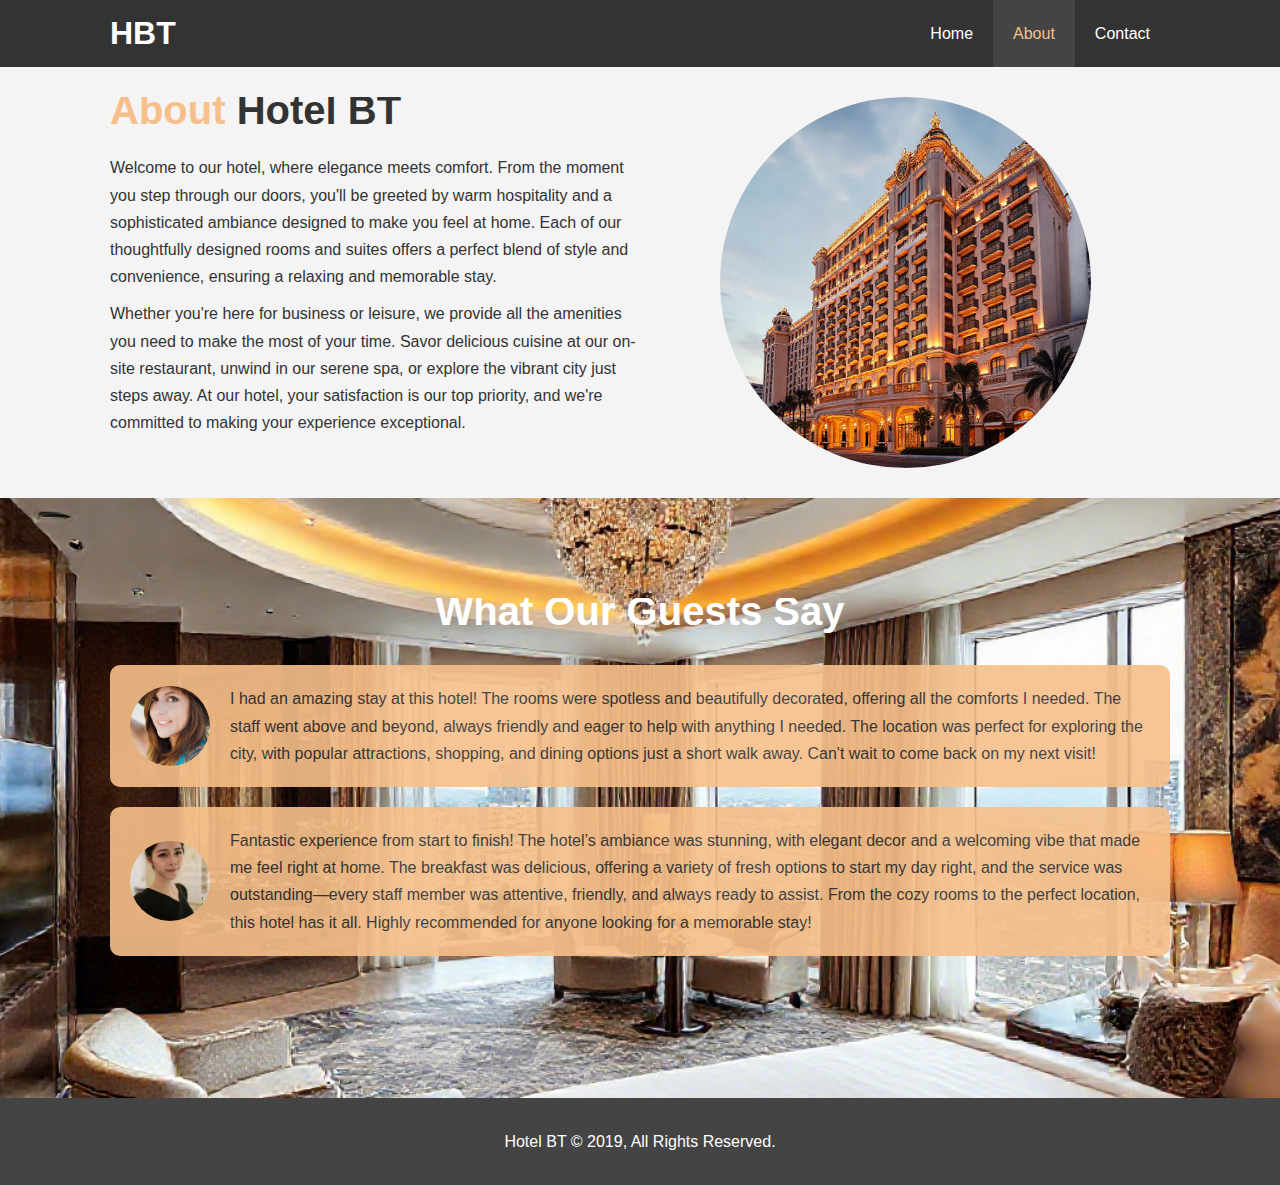
<file: hotel_website/about.html>
<!DOCTYPE html>
<html lang="en">
<head>
<meta charset="UTF-8">
<meta name="viewpoint" content=device-width,
initial-scale="1.0">
<meta http-equiv="X-UA-Compatible" content="ie=edge">
<meta name="description" content="Welcome to the most extraordinary hotel in Boston Massachusetts">
<meta name="keywords" content="hotel, boston hotel, new england hotel">
<link rel = "stylesheet" href="css/style.css">
<title>Hotel BT | About</title>
</head>
<body>
<header>
    
<nav id="navbar">
    <div class = "container">
   
    <h1 class="logo"><a href = "index.html">HBT</a></h1>
    <ul>
        <li><a href="index.html">Home</a></li>
        <li><a class="current" href="about.html">About</a></li>
        <li><a href="contact.html">Contact</a></li>
      

    </ul>
</div>
</nav>

</header>
<section id="about-info" class="bg-light py-3">
    <div class="container">
        <div class="info-left">
            <h1 class="l-heading"><span class="text-primary">About</span> Hotel BT</h1>
            <p>Welcome to our hotel, where elegance meets comfort. From the moment you step through our doors, you'll be greeted by warm hospitality and a sophisticated ambiance designed to make you feel at home. Each of our thoughtfully designed rooms and suites offers a perfect blend of style and convenience, ensuring a relaxing and memorable stay.</p>
            <p>Whether you're here for business or leisure, we provide all the amenities you need to make the most of your time. Savor delicious cuisine at our on-site restaurant, unwind in our serene spa, or explore the vibrant city just steps away. At our hotel, your satisfaction is our top priority, and we're committed to making your experience exceptional.</p>

        </div>
        <div class="info-right">
            <img src="./images/about.png" alt="hotel">

        </div>
    </div>
</section>
<div class="clr"></div>
<section id="testimonials" class="py-3">
    <div class="container">
        <h2 class="l-heading">What Our Guests Say</h2>
        <div class="testimonials bg-primary">
            <img src="./images/person1.jpeg" alt="Jen">
            <p>
                I had an amazing stay at this hotel! The rooms were spotless and beautifully decorated, offering all the comforts I needed. The staff went above and beyond, always friendly and eager to help with anything I needed. The location was perfect for exploring the city, with popular attractions, shopping, and dining options just a short walk away. Can't wait to come back on my next visit!
            </p>
        </div>

        <div class="testimonials bg-primary">
            <img src="./images/person2.jpeg" alt="Samantha">
            <p>
                Fantastic experience from start to finish! The hotel’s ambiance was stunning, with elegant decor and a welcoming vibe that made me feel right at home. The breakfast was delicious, offering a variety of fresh options to start my day right, and the service was outstanding—every staff member was attentive, friendly, and always ready to assist. From the cozy rooms to the perfect location, this hotel has it all. Highly recommended for anyone looking for a memorable stay!
            </p>
        </div>


    </div>
</section>


<footer id="main-footer">
    <p>Hotel BT &copy; 2019, All Rights Reserved.</p>
</footer>


</body>
</html>
</file>
<file: hotel_website/css/style.css>
*{
    margin: 0;
    padding: 0;
    box-sizing: border-box;
}

html,body{
    font-family:'Segoe UI', Tahoma, Geneva, verdana, sans-serif;
    line-height: 1.7em;

}

a{
    color:#333;
    text-decoration: none;

}

h1,h2,h3{
    padding-bottom: 20px;
}

p{
    margin:10px 0;

}

.container{
    margin:auto;
    max-width:1100px;
    overflow:auto;
    padding:0 20px;
}

.text-primary{
    color:#f7c08a;
}

.lead{
    font-size: 20px;
}

.btn{
    display: inline-block;
    font-size: 18px;
    color:#fff;
    background:#333;
    padding: 13px 20px;
    border: none;
    cursor: pointer;
}

.btn:hover{
    background: #f7c08a;
    color:#333;

}
.btn-light{
    background:#f4f4f4;
    color:#333;
}

.bg-dark {
    background:#333;
    color:#fff;
}

.bg-light {
    background:#f4f4f4;
    color:#333;
}

.bg-primary {
    color:#333;
    background:#f7c08a;
}

.clr{
    clear:both;
}

.l-heading{
    font-size:40px;
    
}

.py-1{padding:10px 0; }
.py-21{padding:20px 0; }
.py-3{padding:30px 0; }
.py-4{padding:40px 0; }


#navbar{
    background:#333;
    color:#fff;
    overflow:auto;
}

#navbar a {
    color:#fff;

}

#navbar h1{
    float:left;
    padding-top:20px;

}

#navbar ul{
    list-style:none;
    float:right;
    }
#navbar ul li{
    float:left;

}

#navbar ul li a{
    display: block;
    padding: 20px;
    text-align:center;
}

#navbar ul li a:hover,
#navbar ul li a.current{

    background:#444 ;
    color:#f7c08a;
}

#showcase{
    background: url('../images/hotel1.png') no-repeat
    center center/cover;
    height:600px;
}

#showcase .showcase-content{
    color:#fff;
    text-align: center;
    padding-top: 170px;
}

#showcase .showcase-content h1{
    font-size: 60px;
    line-height: 1.2em;
}

#showcase .showcase-content p{
    padding-bottom: 20px;
    line-height: 1.7em;
}
#home-info{
    height:400px;
}

#home-info .info-img{
    float:left;
    width:50%;
    background:url('../images/hotel.png') no-repeat;
    min-height: 100%;
}
#home-info .info-content{
    float: right;
    width: 50%;
    height:100%;
    text-align:center;
    padding:50px 30px;
    overflow:hidden;
}

#home-info .info-content p{
    padding-bottom:30px;

}

.box{
    float: left;
    width: 33.3%;
    padding: 50px;
    text-align: center;
}

.box i{
    margin-bottom: 10px;
}

#about-info .info-right{
    float:right;
    width:50%;
    min-height:100%;
}

#about-info .info-right img{
    display:block;
    margin:auto;
    width:70%;
    border-radius:50%
}

#about-info .info-left{
    float:left;
    width:50%;
    min-height:100%
}

#testimonials{
    height:600px;
    background:url('../images/inside.png') no-repeat
    center center/cover;
    padding-top:100px;
}

#testimonials h2{
    text-align:center;
    color:#fff;
    padding-bottom:40px;
}

#testimonials .testimonials {
    display: flex;
    align-items: center;
    padding: 20px;
    border-radius: 10px;
    margin-bottom: 20px;
    opacity: 0.9;
}

#testimonials .testimonials img {
    width: 80px; 
    height: 80px; 
    border-radius: 50%;
    object-fit: cover; 
    flex-shrink: 0; 
    margin-right: 20px;
}

#testimonials .testimonials p {
    flex: 1; 
    margin: 0;
}

#contact-form .form-group{
    margin-bottom: 20px;
}

#contact-form label{
    display:block;
    margin-bottom:5px;
}

#contact-form input,
#contact-form textarea{
    width:100%;
    padding:10px;
    border:1px #ddd solid;
}

#contact-form textarea{
    height:200px;
}

#contact-form input:focus,
#contact-form textarea:focus{
    outline:none;
    border-color:#f7c08a;
}




#main-footer{
    text-align:center;
    background:#444;
    color:#fff;
    padding:20px;
}
</file>
